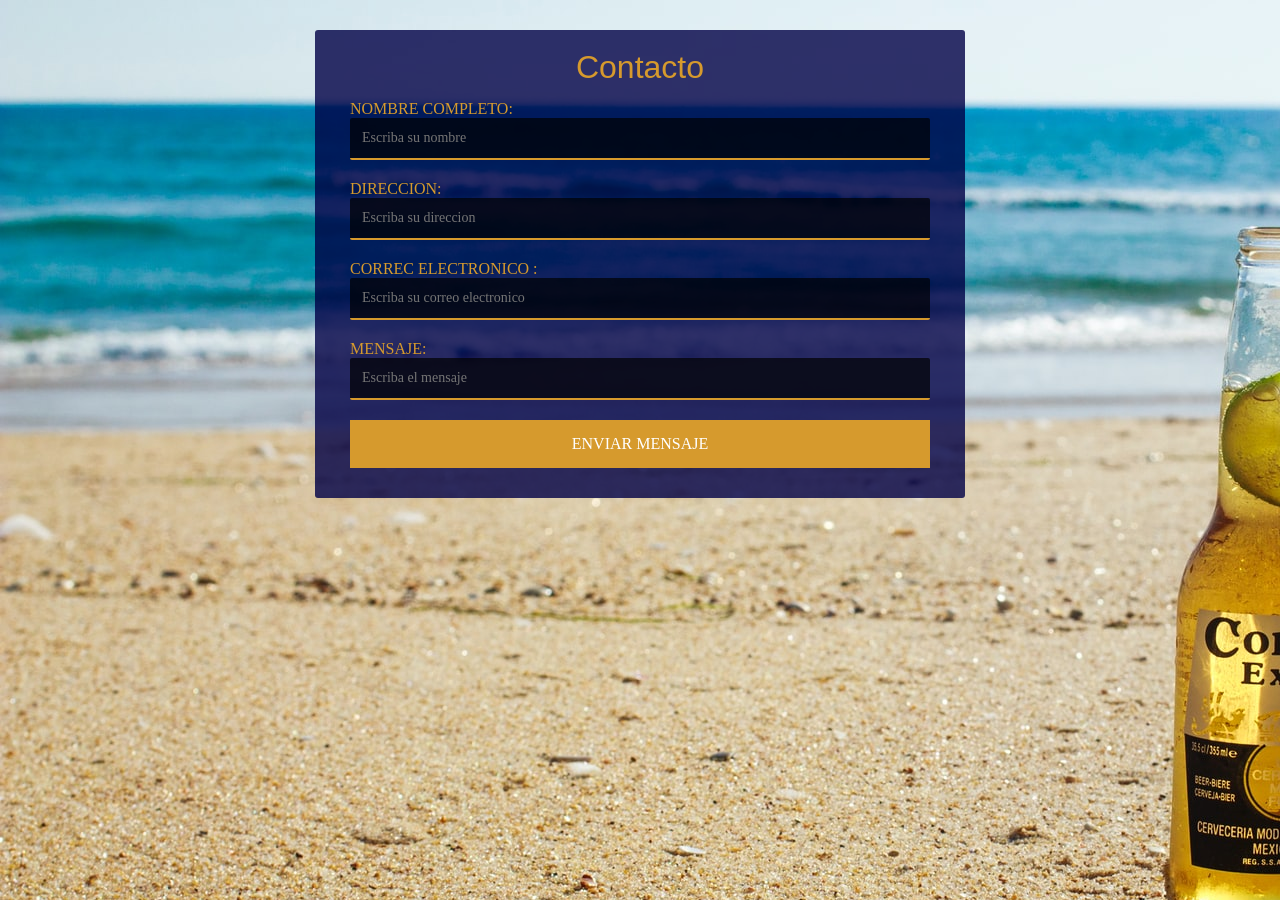
<file: contacto.html>
<!DOCTYPE html>
 <html>
 <head>
 	<title> formulario de contacto</title>
    <meta  name="viewport" content="width=device-width, user-scalable=no, initial-scale=1.0, maximum-scale=1.0, minimum-scala=1.0"> </head>
    <link rel="stylesheet" type="text/css" href="css/contacto.css">

 <body>
 	<div class="contenedor">
 		<form action="" class="form">
 			<div class="form-header">
 				<h1 class="form-title">C<span>ontacto</span></h1>
 			</div>

 			<label for="nombre" class="form-label">NOMBRE COMPLETO:</label>
 			<input type="text" class="form-input" placeholder="Escriba su nombre" name="">

 			<label for="direccion" class="form-label"> DIRECCION:</label>
 			<input type="text" class="form-input" placeholder="Escriba su direccion" name="">

 			<label for="correo" class="form-label"> CORREC ELECTRONICO :</label>
 			<input type="text" class="form-input" placeholder="Escriba su correo electronico" name="">

 			<label for="mensaje" class="form-label">MENSAJE:</label>
 			<input type="text" class="form-input" placeholder="Escriba el mensaje" name="">

 			<input type="submit" class="btn-submit" value="ENVIAR MENSAJE">


 		</form>
 	</div>

 
 </body>
 </html>
</file>
<file: css/contacto.css>
* {
	margin: 0;
	padding: 0;
	-webkit-box-sizing: border-box;
	-moz-box-sizing:border-box;
	box-sizing: border-box;
}

body{

	background: url(../IMAGENES/corona1.jpg);
	width: 100%;
	height: 100%;
}

.contenedor .form .form-header .form-title{
	font-weight: normal;
	font-family:  sans-serif;
	color: #D69A2D;
	text-align: center;
	padding: 14px 0;
}

.contenedor .form .form-header .form-title span {
	color: #D69A2D;

}

.contenedor .form{
	background: rgba(0,0,70,.8);
	width: 90%;
	max-width: 650px;
	margin: auto;
	padding: 5px 35px;
	margin-top: 30px;
	padding-bottom: 30px;
	border-radius: 3px;

}

 .contenedor .form .form-label{
 	display: block;
 	color: #D69A2D;
 	font-size: 16px;
 	font-family: Roboto;
 	position: relative;
 }

 .contenedor .form .form-input, .form-textarea{
 	background: rgba(0,0,0,.7);
 	border:none;
 	outline: none;
 	border-bottom: 2px solid #D69A2D;
 	width: 100%;
 	padding: 12px;
 	margin-bottom: 20px;
 	border-radius: 2px;
 	font-size: 14px;
 	color: #fff;
 	font-family: Roboto;


}

.contenedor .form .form-textarea{
width: 100%;
font-family: Roboto;
outline: none;
background:  #fff;
font-size: 16px;
border:none;
color: #D69A2D;
padding: pointer;


}

.contenedor .form .form-textarea{
	resize: vertical;
	min-height: 200px;
	max-height: 250px;
	min-height: 50px;
}


.contenedor .form .btn-submit{
	width:100%;
	font-family:Roboto;
	outline:none;
	background:#D69A2D;
	font-size:16px;
	border:none;
	color:#fff;
	padding:15px 0;
	cursor:pointer;

}

.contenedor .form .btn-submit:hover{
	background: #F29718;
	

	

}
</file>
